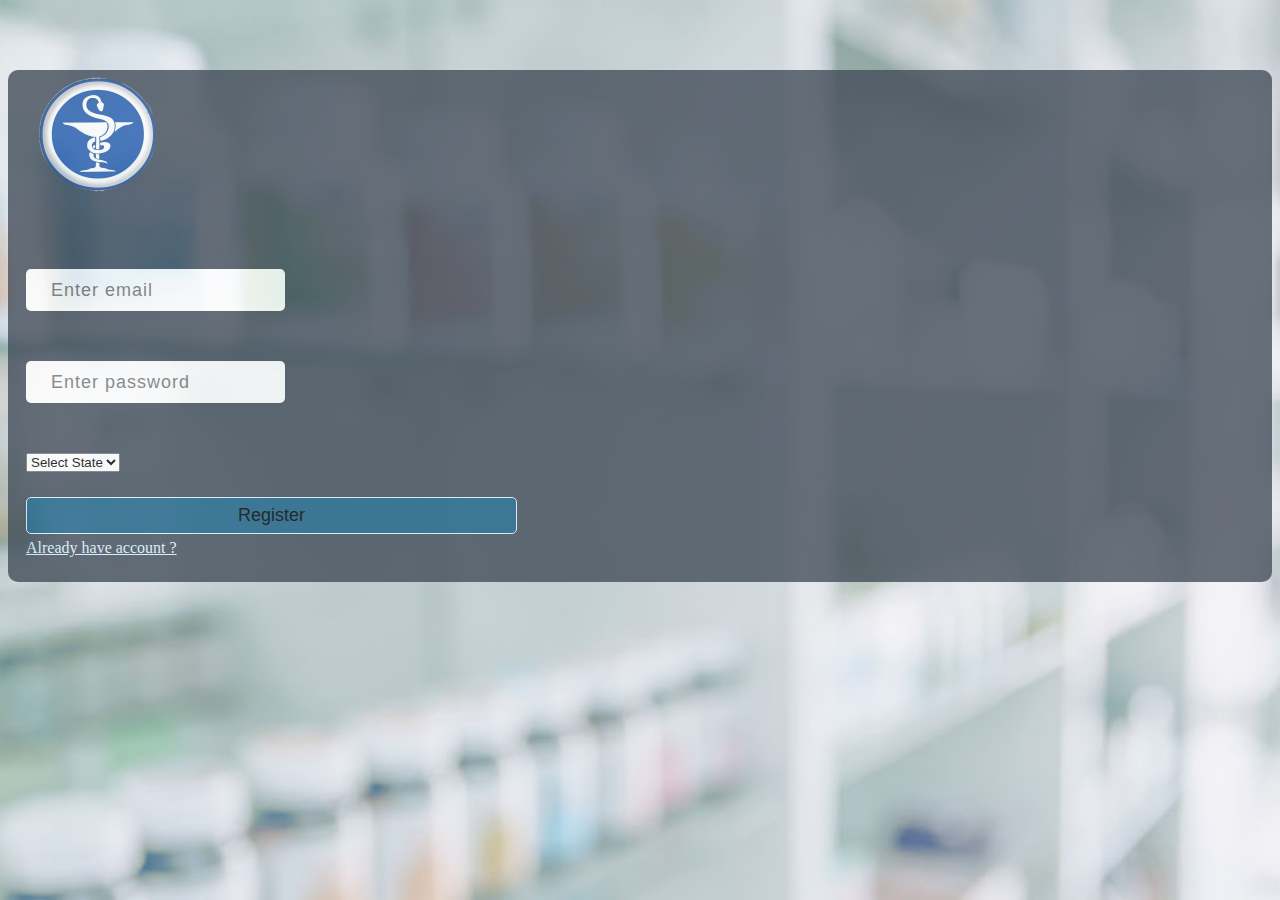
<file: index.html>
<!DOCTYPE html>
<html lang="en">
   <head>
      <meta charset="UTF-8" />
      <title>Document</title>
      <link
         rel="stylesheet"
         href="https://stackpath.bootstrapcdn.com/bootstrap/4.5.0/css/bootstrap.min.css"
         integrity="sha384-9aIt2nRpC12Uk9gS9baDl411NQApFmC26EwAOH8WgZl5MYYxFfc+NcPb1dKGj7Sk"
         crossorigin="anonymous"
      />
      <link rel="stylesheet" href="style.css" type="text/css" />
      <script
         src="https://code.jquery.com/jquery-3.5.1.slim.min.js"
         integrity="sha384-DfXdz2htPH0lsSSs5nCTpuj/zy4C+OGpamoFVy38MVBnE+IbbVYUew+OrCXaRkfj"
         crossorigin="anonymous"
      ></script>
      <script
         src="https://cdn.jsdelivr.net/npm/popper.js@1.16.0/dist/umd/popper.min.js"
         integrity="sha384-Q6E9RHvbIyZFJoft+2mJbHaEWldlvI9IOYy5n3zV9zzTtmI3UksdQRVvoxMfooAo"
         crossorigin="anonymous"
      ></script>
      <script
         src="https://stackpath.bootstrapcdn.com/bootstrap/4.5.0/js/bootstrap.min.js"
         integrity="sha384-OgVRvuATP1z7JjHLkuOU7Xw704+h835Lr+6QL9UvYjZE3Ipu6Tp75j7Bh/kR0JKI"
         crossorigin="anonymous"
      ></script>
   </head>
   <body>
      <div class="modal-dialog text-center">
         <div class="col-sm-9 main-section">
            <div class="modal-content">
               <div class="col-12 user-img">
                  <img src="img/face.png" alt="" />
               </div>
               <div class="col-12 form-input">
                  <form method="post" action="insert.php">
                     <div class="form-group">
                        <input
                           type="email"
                           class="form-group"
                           placeholder="Enter email"
                           name="email"
                           required
                        />
                     </div>
                     <div class="form-group">
                        <input
                           type="password"
                           class="form-group"
                           placeholder="Enter password"
                           name="password"
                           required
                        />
                     </div>
                     <div class="form-group select">
                        <select class="form-control" name="state">
                           <option value="" name="">Select State</option>
                           <option value="Ariana" name="Ariana">Ariana</option>
                           <option value="Beja" name="Beja">Beja</option>
                           <option value="Ben Arous" name="Ben Arous"
                              >Ben Arous</option
                           >
                           <option value="Bizert" name="Bizert">Bizert</option>
                           <option value="Gabes" name="Gabes">Gabes</option>
                           <option value="Gafsa" name="Gafsa">Gafsa</option>
                           <option value="Jendouba" name="Jendouba"
                              >Jendouba</option
                           >
                           <option value="Kairouan" name="Kairouan"
                              >Kairouan</option
                           >
                           <option value="Kasserine" name="Kasserine"
                              >Kasserine</option
                           >
                           <option value="Kebili" name="Kebili">Kebili</option>
                           <option value="Kef" name="Kef">Kef</option>
                           <option value="Mahdia" name="Mahdia">Mahdia</option>
                           <option value="Manouba" name="Manouba"
                              >Manouba</option
                           >
                           <option value="Mednine" name="Mednine"
                              >Mednine</option
                           >
                           <option value="Monastir" name="Monastir"
                              >Monastir</option
                           >
                           <option value="Nabeul" name="Nabeul">Nabeul</option>
                           <option value="Sfax" name="Sfax">Sfax</option>
                           <option value="Sidi Bouzid" name="Sidi Bouzid"
                              >Sidi Bouzid</option
                           >
                           <option value="Siliana" name="Siliana"
                              >Siliana</option
                           >
                           <option value="Sousse" name="Sousse">Sousse</option>
                           <option value="Tataouine" name="Tataouine"
                              >Tataouine</option
                           >
                           <option value="Tozeur" name="Tozeur">Tozeur</option>
                           <option value="Tunis" name="Tunis">Tunis</option>
                           <option value="Zaghouan" name="Zaghouan"
                              >Zaghouan</option
                           >
                        </select>
                     </div>
                     <button
                        type="submit"
                        class="btn btn-success"
                        value="submit"
                     >
                        Register
                     </button>
                  </form>
                  <div class="col-12 register">
                     <a href="/ProjectTest/login.html"
                        >Already have account ?</a
                     >
                  </div>
               </div>
            </div>
         </div>
      </div>
   </body>
</html>
</file>
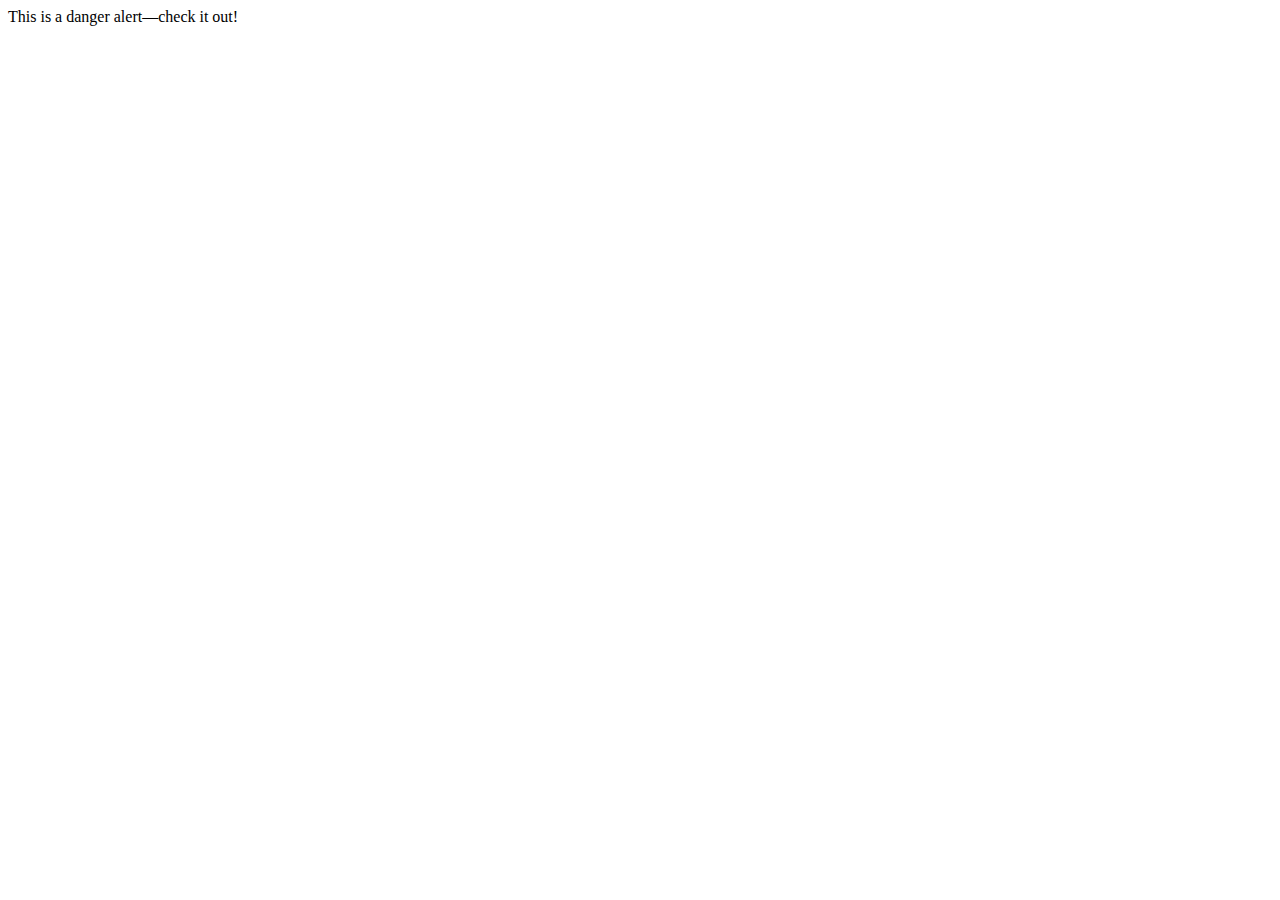
<file: failed.html>
<!DOCTYPE html>
<html lang="en">
   <head>
      <meta charset="UTF-8" />
      <meta name="viewport" content="width=device-width, initial-scale=1.0" />
      <title>Document</title>
      <link
         rel="stylesheet"
         href="https://stackpath.bootstrapcdn.com/bootstrap/4.5.0/css/bootstrap.min.css"
         integrity="sha384-9aIt2nRpC12Uk9gS9baDl411NQApFmC26EwAOH8WgZl5MYYxFfc+NcPb1dKGj7Sk"
         crossorigin="anonymous"
      />
   </head>
   <body>
      <div class="alert alert-danger" role="alert">
         This is a danger alert—check it out!
      </div>
   </body>
</html>
</file>
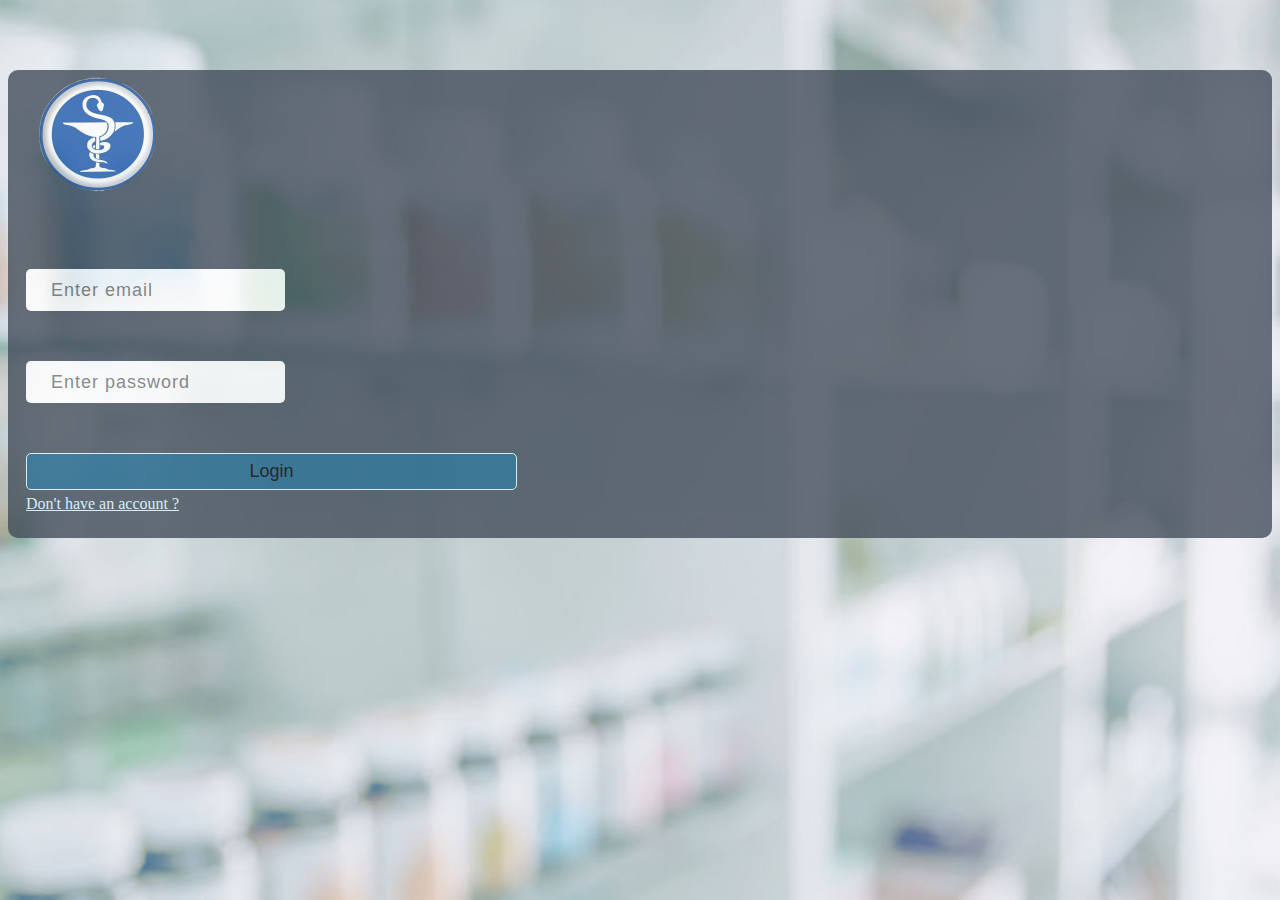
<file: login.html>
<!DOCTYPE html>
<html lang="en">
   <head>
      <meta charset="UTF-8" />
      <title>Document</title>
      <link
         rel="stylesheet"
         href="https://stackpath.bootstrapcdn.com/bootstrap/4.5.0/css/bootstrap.min.css"
         integrity="sha384-9aIt2nRpC12Uk9gS9baDl411NQApFmC26EwAOH8WgZl5MYYxFfc+NcPb1dKGj7Sk"
         crossorigin="anonymous"
      />
      <link rel="stylesheet" href="style.css" type="text/css" />
      <script
         src="https://code.jquery.com/jquery-3.5.1.slim.min.js"
         integrity="sha384-DfXdz2htPH0lsSSs5nCTpuj/zy4C+OGpamoFVy38MVBnE+IbbVYUew+OrCXaRkfj"
         crossorigin="anonymous"
      ></script>
      <script
         src="https://cdn.jsdelivr.net/npm/popper.js@1.16.0/dist/umd/popper.min.js"
         integrity="sha384-Q6E9RHvbIyZFJoft+2mJbHaEWldlvI9IOYy5n3zV9zzTtmI3UksdQRVvoxMfooAo"
         crossorigin="anonymous"
      ></script>
      <script
         src="https://stackpath.bootstrapcdn.com/bootstrap/4.5.0/js/bootstrap.min.js"
         integrity="sha384-OgVRvuATP1z7JjHLkuOU7Xw704+h835Lr+6QL9UvYjZE3Ipu6Tp75j7Bh/kR0JKI"
         crossorigin="anonymous"
      ></script>
   </head>
   <body>
      <div class="modal-dialog text-center">
         <div class="col-sm-9 main-section">
            <div class="modal-content">
               <div class="col-12 user-img">
                  <img src="img/face.png" alt="" />
               </div>
               <div class="col-12 form-input">
                  <form method="post" action="login.php">
                     <div class="form-group">
                        <input
                           type="email"
                           class="form-group"
                           placeholder="Enter email"
                           name="email"
                           required
                        />
                     </div>
                     <div class="form-group">
                        <input
                           type="password"
                           class="form-group"
                           placeholder="Enter password"
                           name="password"
                           required
                        />
                     </div>
                     <button
                        type="submit"
                        class="btn btn-success"
                        value="submit"
                     >
                        Login
                     </button>
                  </form>
                  <div class="col-12 register">
                     <a href="/ProjectTest/index.html"
                        >Don't have an account ?</a
                     >
                  </div>
               </div>
            </div>
         </div>
      </div>
   </body>
</html>
</file>
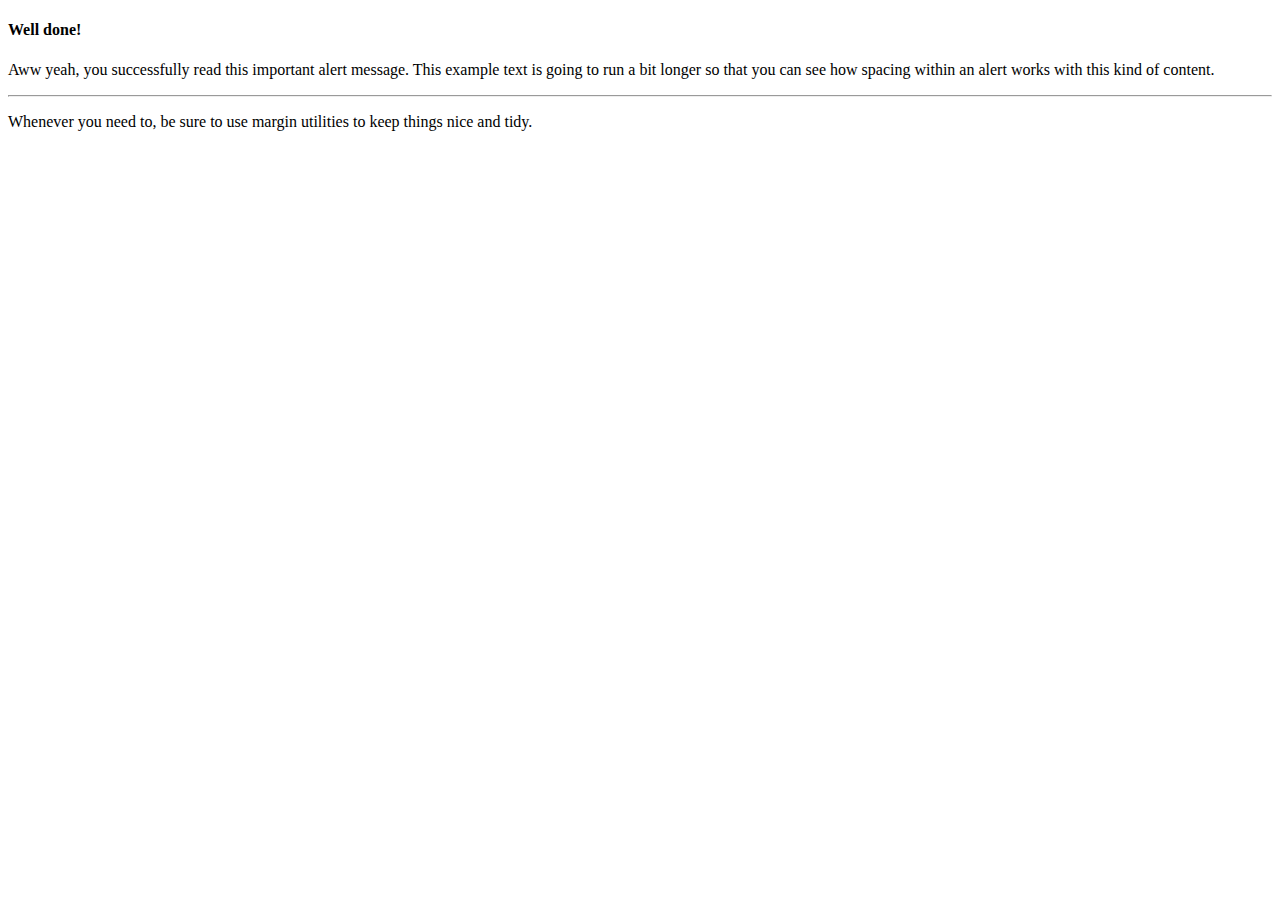
<file: welcome.html>
<!DOCTYPE html>
<html lang="en">
   <head>
      <meta charset="UTF-8" />
      <meta name="viewport" content="width=device-width, initial-scale=1.0" />
      <title>Document</title>
      <link
         rel="stylesheet"
         href="https://stackpath.bootstrapcdn.com/bootstrap/4.5.0/css/bootstrap.min.css"
         integrity="sha384-9aIt2nRpC12Uk9gS9baDl411NQApFmC26EwAOH8WgZl5MYYxFfc+NcPb1dKGj7Sk"
         crossorigin="anonymous"
      />
   </head>
   <body>
      <div class="alert alert-success" role="alert">
         <h4 class="alert-heading">Well done!</h4>
         <p>
            Aww yeah, you successfully read this important alert message. This
            example text is going to run a bit longer so that you can see how
            spacing within an alert works with this kind of content.
         </p>
         <hr />
         <p class="mb-0">
            Whenever you need to, be sure to use margin utilities to keep things
            nice and tidy.
         </p>
      </div>
   </body>
</html>
</file>
<file: style.css>
body {
   background: url(img/pharmacy-shelves.jpg) no-repeat center fixed;
   background-size: cover;
}

.main-section {
   margin: 0 auto;
   margin-top: 130px;
   padding: 0;
}
.modal-content {
   background-color: #434e5a;
   opacity: 0.8;
   padding: 0 18px;
   border-radius: 10px;
}
.user-img img {
   height: 150px;
   width: 150px;
}
.user-img {
   margin-top: -60px;
   margin-bottom: 45px;
}
.form-group {
   margin-bottom: 25px;
}
.form-control select {
   width: 40%;
}
.form-group input {
   height: 40px;
   border-radius: 5px;
   border: 0;
   font-size: 18px;
   letter-spacing: 1px;
   padding-left: 25px;
}
.form-input button {
   width: 40%;
}
.btn-success {
   background-color: #1c6288;
   font-size: 18px;
   border-radius: 5px;
   padding: 7px 14px;
   border: 1px solid #daf1ff;
}
.btn-success:hover {
   background-color: #13445e;
   border: 1px solid #daf1ff;
}

.register {
   padding: 5px 0px 25px;
}
.register a {
   color: #daf1ff;
}
</file>
